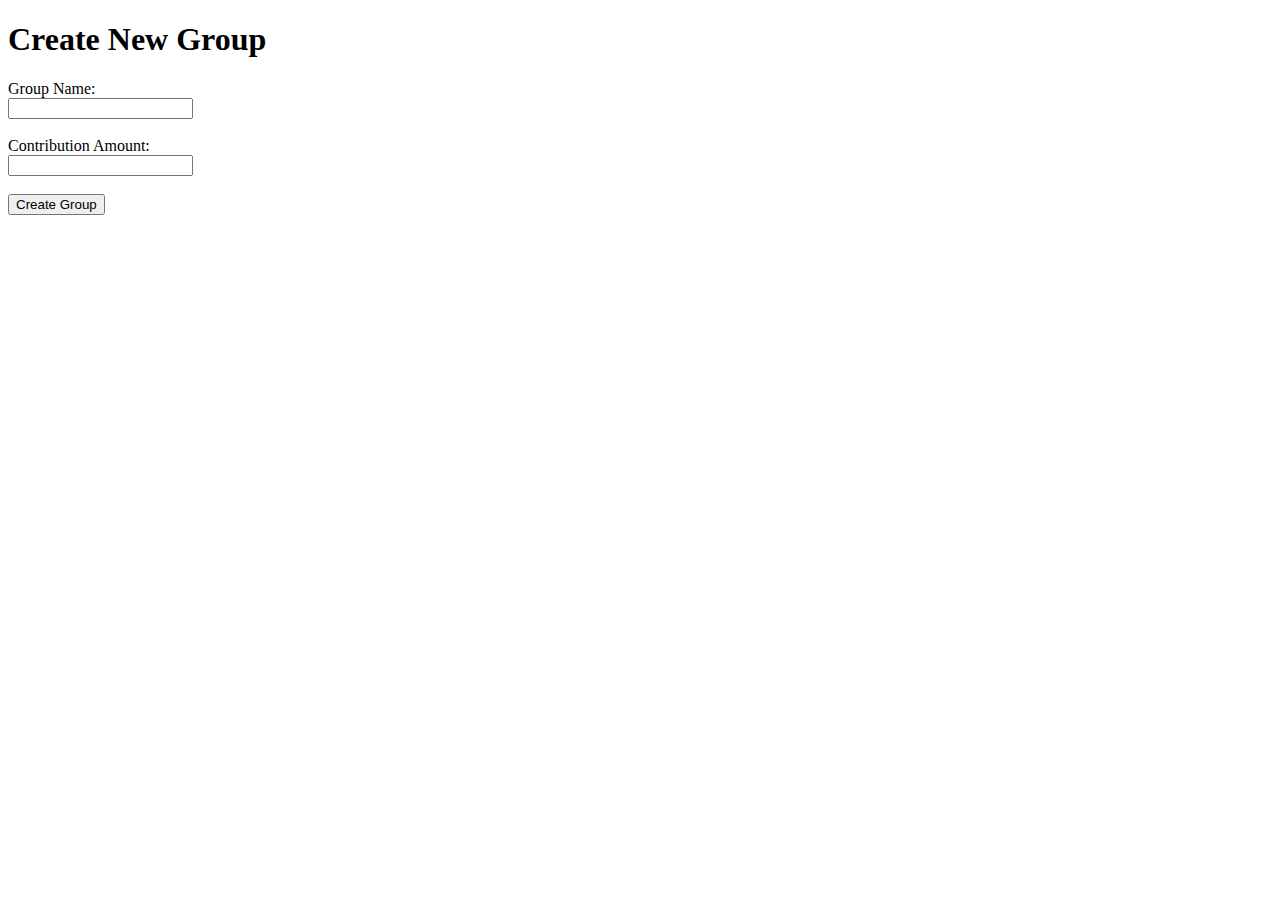
<file: target/classes/templates/addGroup.html>
<!DOCTYPE html>
<html lang="en" xmlns:th="http://www.thymeleaf.org">
<head>
    <meta charset="UTF-8">
    <title>Create New Equib Group</title>
</head>
<body>
    <h1>Create New Group</h1>
    <form th:action="@{/save-group}" th:object="${group}" method="post">
        <label for="name">Group Name:</label><br>
        <input type="text" id="name" th:field="*{name}" required><br><br>

        <label for="contributionAmount">Contribution Amount:</label><br>
        <input type="number" id="contributionAmount" th:field="*{contributionAmount}" required><br><br>

        <button type="submit">Create Group</button>
    </form>
</body>
</html>
</file>
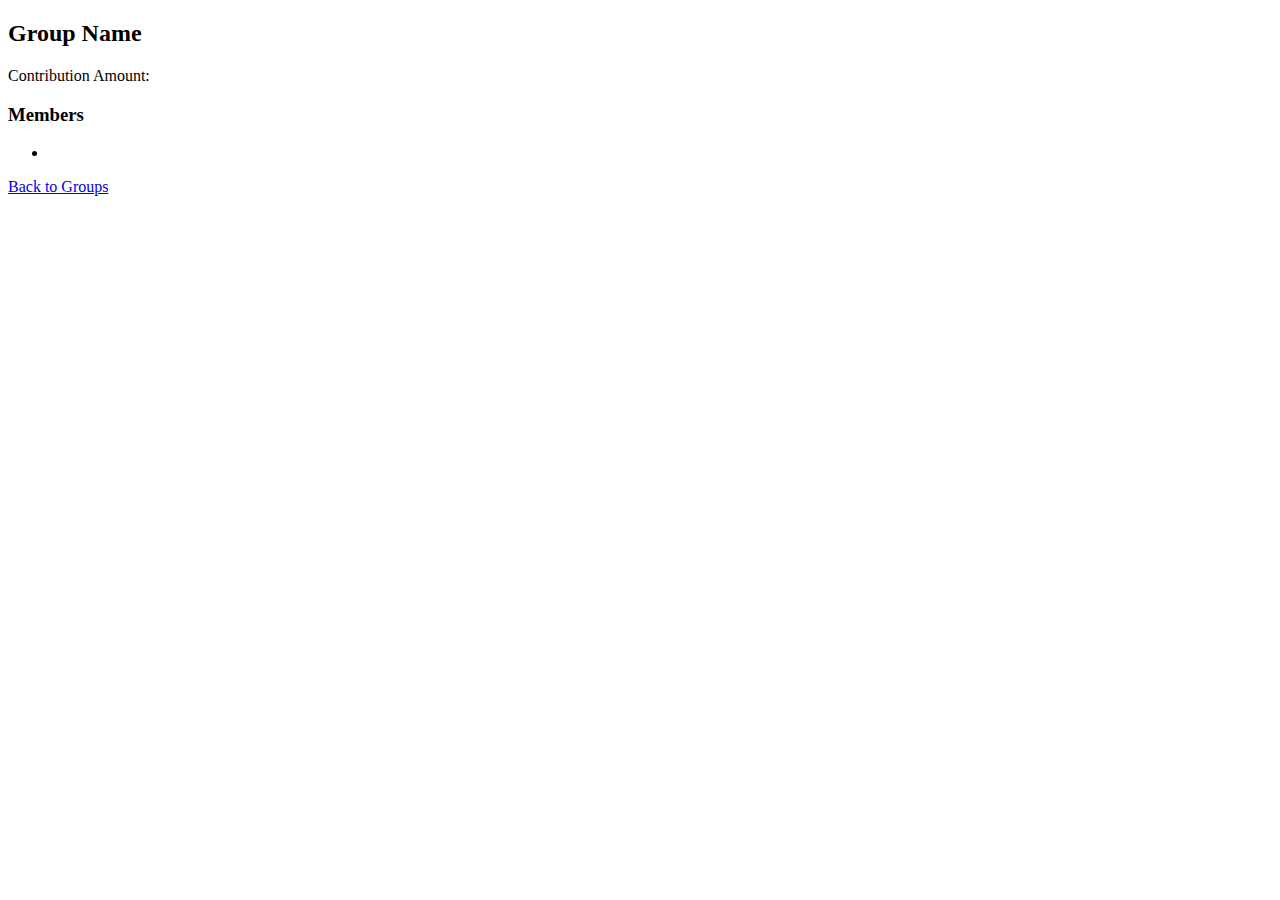
<file: target/classes/templates/groupDetails.html>
<!DOCTYPE html>
<html xmlns:th="http://www.thymeleaf.org">
<head>
    <title>Group Details</title>
</head>
<body>
<h2 th:text="${group.name}">Group Name</h2>
<p>Contribution Amount: <span th:text="${group.contributionAmount}"></span></p>

<h3>Members</h3>
<ul>
    <li th:each="m : ${group.members}" th:text="${m.fullName}"></li>
</ul>

<a href="/">Back to Groups</a>
</body>
</html>
</file>
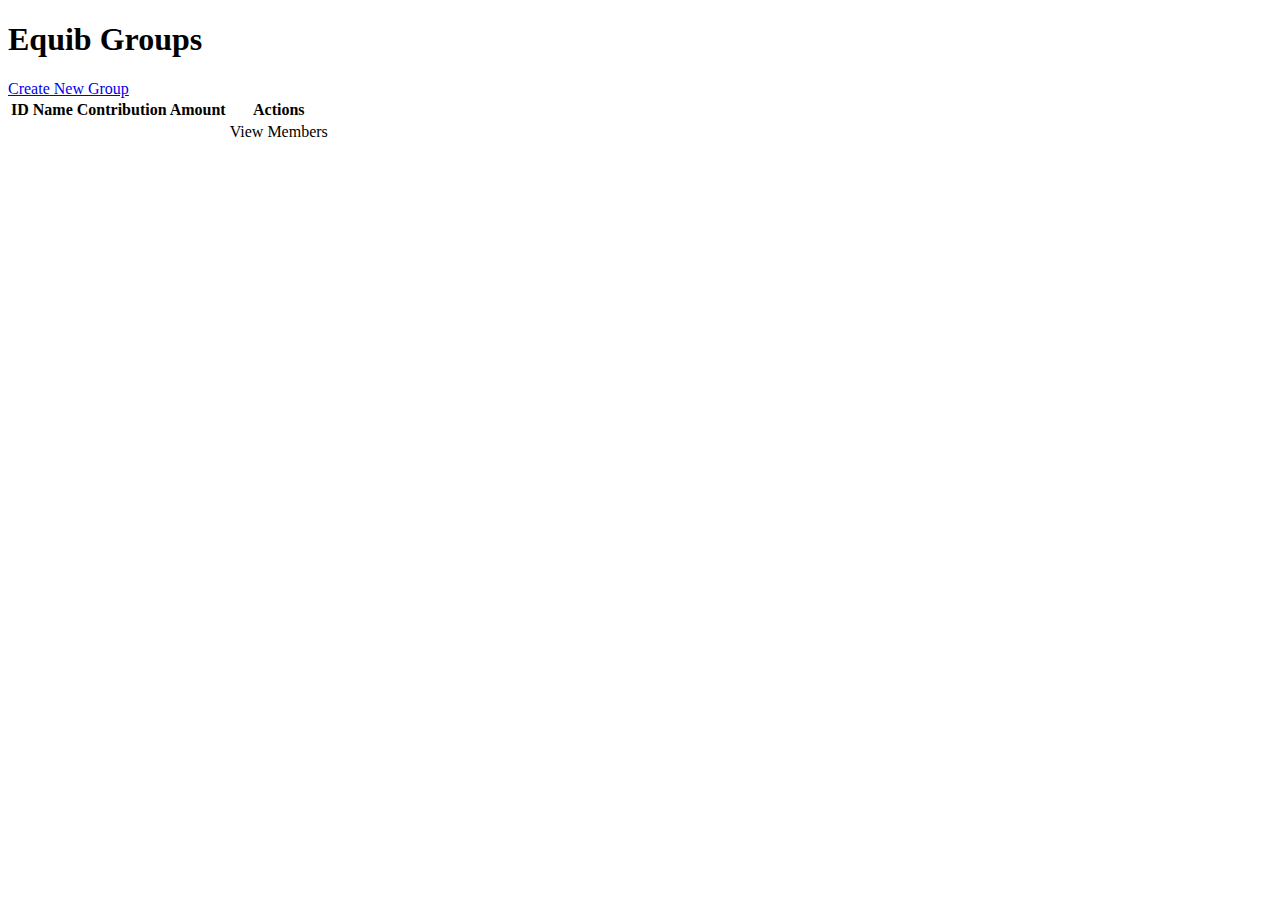
<file: target/classes/templates/groups.html>
<!DOCTYPE html>
<html lang="en" xmlns:th="http://www.thymeleaf.org">
<head>
    <meta charset="UTF-8">
    <title>Equib Groups</title>
    <link rel="stylesheet" th:href="@{/style.css}">
</head>
<body>
    <div class="container">
        <h1>Equib Groups</h1>

        <a href="/add-group" class="add-group-link">Create New Group</a>

        <table>
            <thead>
                <tr>
                    <th>ID</th>
                    <th>Name</th>
                    <th>Contribution Amount</th>
                    <th>Actions</th>
                </tr>
            </thead>
            <tbody>
                <tr th:each="group : ${groups}">
                    <td th:text="${group.id}"></td>
                    <td th:text="${group.name}"></td>
                    <td th:text="${group.contributionAmount}"></td>
                    <td>
                        <a th:href="@{'/members/group/' + ${group.id}}">View Members</a>
                    </td>
                </tr>
            </tbody>
        </table>
    </div>
</body>
</html>
</file>
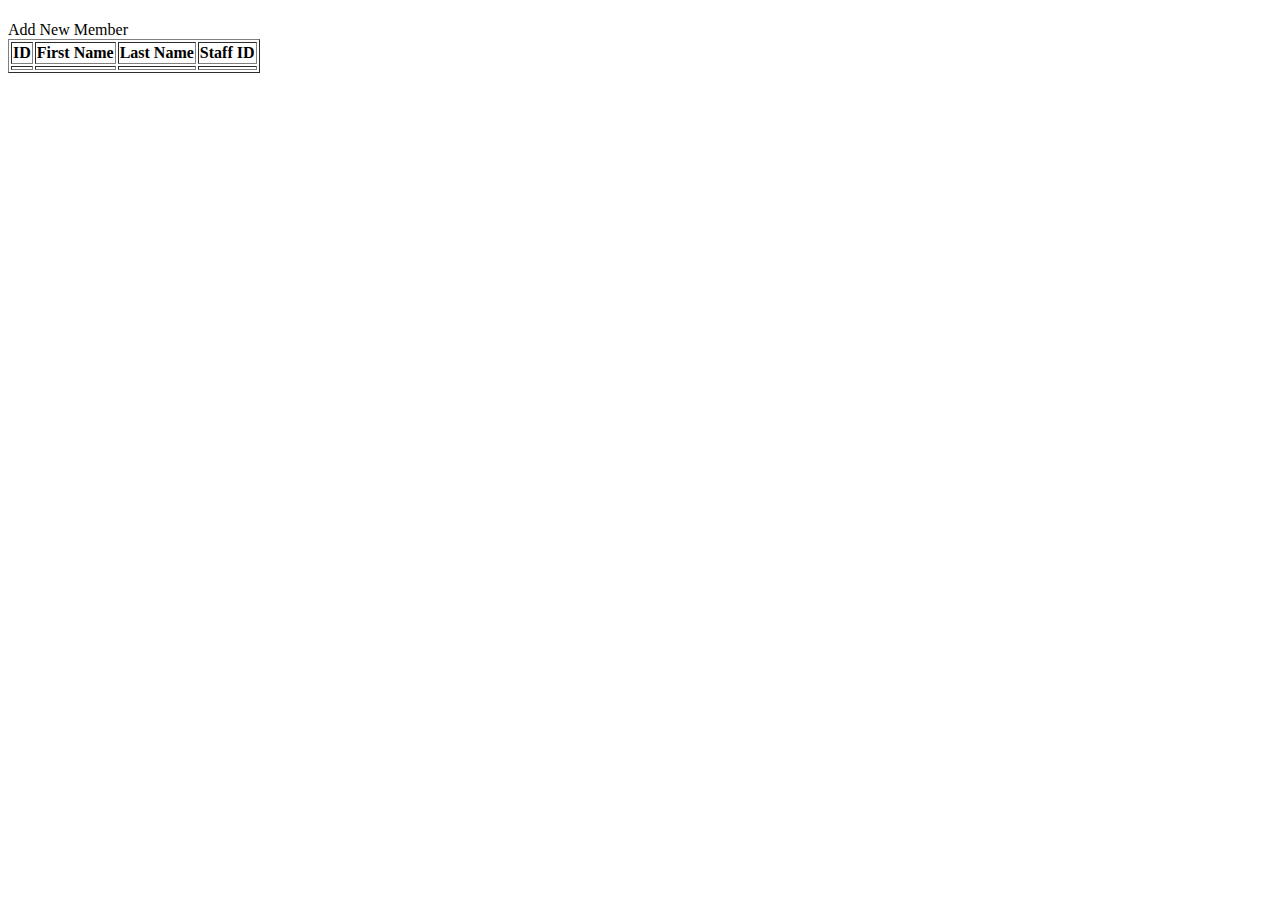
<file: target/classes/templates/membersList.html>
<!DOCTYPE html>
<html lang="en" xmlns:th="http://www.thymeleaf.org">
<head>
    <meta charset="UTF-8">
    <title th:text="${group.name} + ' Members'"></title>
</head>
<body>
    <h1 th:text="${group.name} + ' Members'"></h1>
    <a th:href="@{'/members/add/' + ${group.id}}">Add New Member</a>

    <table border="1">
        <thead>
            <tr>
                <th>ID</th>
                <th>First Name</th>
                <th>Last Name</th>
                <th>Staff ID</th>
            </tr>
        </thead>
        <tbody>
            <tr th:each="member : ${members}">
                <td th:text="${member.id}"></td>
                <td th:text="${member.firstName}"></td>
                <td th:text="${member.lastName}"></td>
                <td th:text="${member.staffId}"></td>
            </tr>
        </tbody>
    </table>
</body>
</html>
</file>
